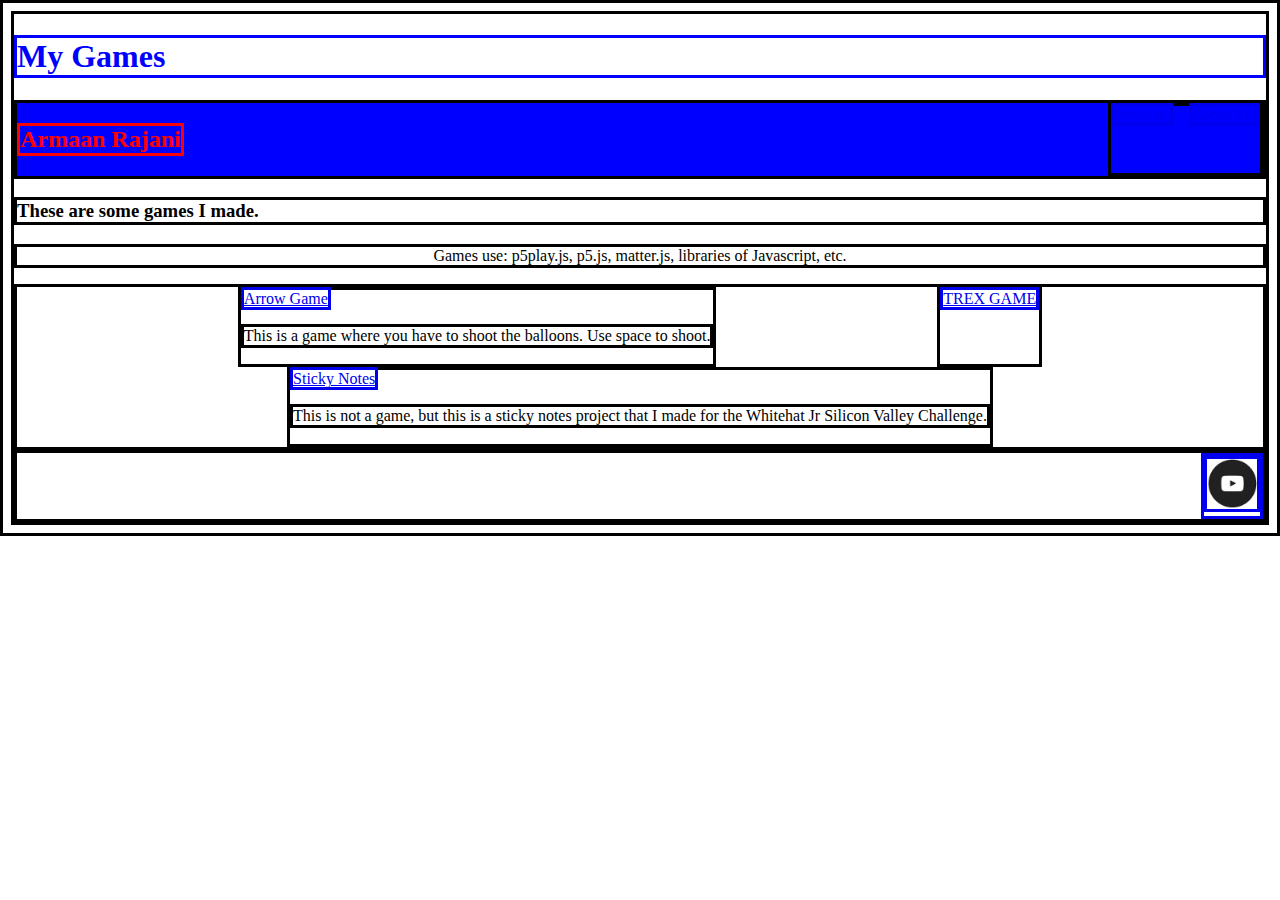
<file: index.html>
<!DOCTYPE html>
    <html>
        <head>
            <title>
                My Games</title>
                <link rel="stylesheet"
                type="text/css"
                href="style.css"/>
                <h1>My Games</h1>
                
        </head>

        <body>
            <div class="header">
         <h2>Armaan Rajani</h2>
         <div class="menu">
         <a href= "  projects.html  " > Projects </a> &nbsp; &nbsp;
         <a href= "  aboutme.html  " > About Me </a></div></div>
         <h3>These are some games I made.</h3>
         <p>Games use: p5play.js, p5.js, matter.js, libraries of Javascript, etc.</p>
         <div class="grid">
             <div class="item">
         <a href="https://editor.p5js.org/armaanrajani09/present/w0MLY-nb6">Arrow Game</a>
         <p>This is a game where you have to shoot the balloons. Use space to shoot.</p>
         </div>
         <div class="item">
         <a href="https://editor.p5js.org/armaanrajani09/present/2nYrl7JMG">TREX GAME</a>
         </div>
         <div class="item">
            <a href="https://armaanspiano.github.io/Armaan-s-STICKY-NOTES/">Sticky Notes</a>
         <p>This is not a game, but this is a sticky notes project that I made for the Whitehat Jr Silicon Valley Challenge.</p>
        </div>
    </div>
        </body>
        <div class="footer">
            <a href="https://www.youtube.com/armaanspiano"><img src="youtube.png" width=50 height=50/></a>
        </div>
    </html>
</file>
<file: style.css>
h1{
color: blue;
}

h2{
color: red;
}
*{
    border:solid;
}
.header {
   background-color: blue;
   display: flex;
   justify-content: space-between; 
}
.site-description {
    display: flex;
    flex-direction: column;
    justify-content: first baseline;
}
.grid {
    display: flex;
    flex-wrap: wrap;
    justify-content: space-evenly;
}
.footer {
    display: flex;
    justify-content: flex-end;
}
p,h2 {
    text-align: center;
}
</file>
